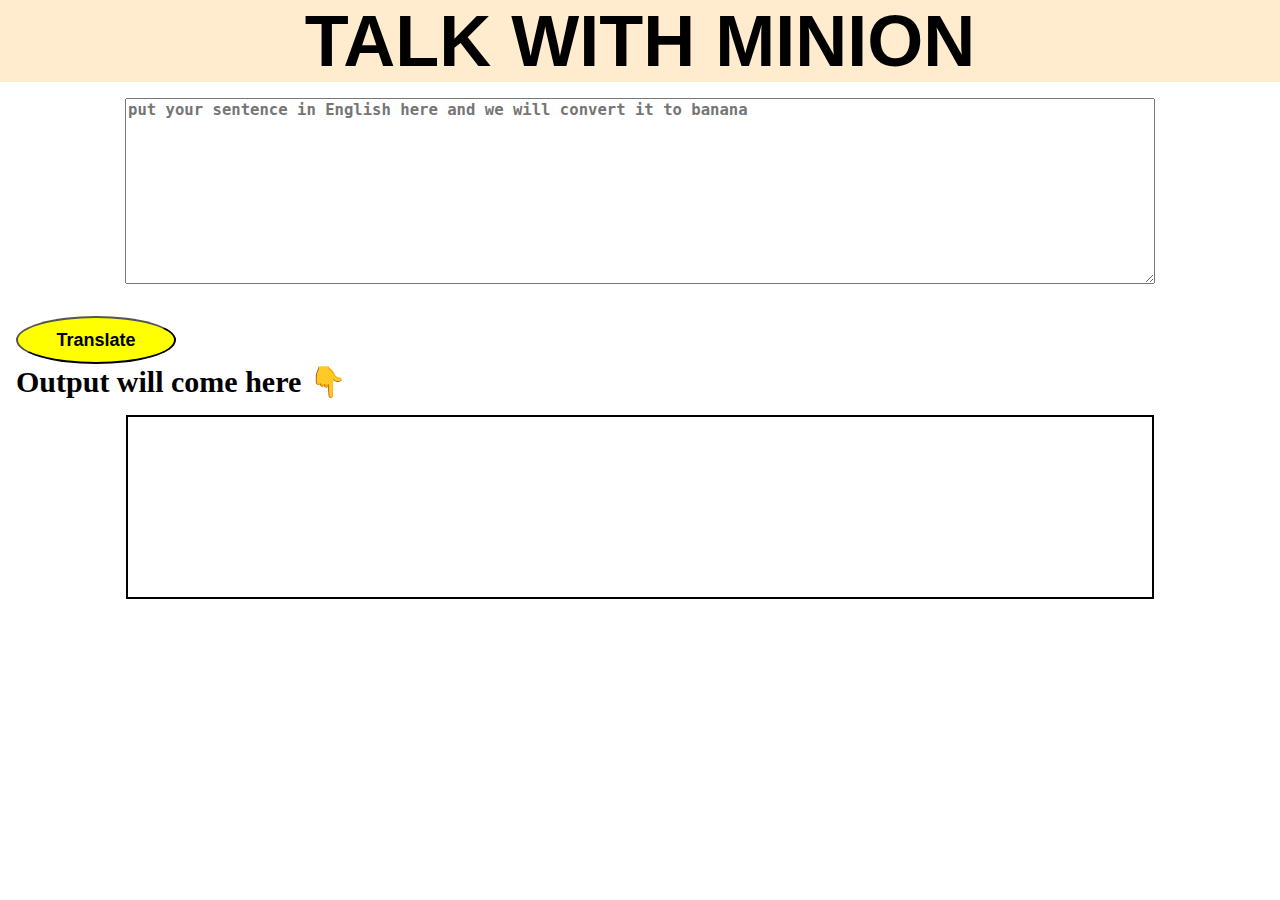
<file: mainindex.html>
<!DOCTYPE html>
<html lang="en">

<head>
    <meta charset="UTF-8">
    <meta name="viewport" content="width=device-width, initial-scale=1.0">
    <title>banana speak</title>
    <link rel="stylesheet" href="index.css">
   
</head>

<body>
    <div id="header1">
    <h1>TALK WITH MINION</h1>
   
    </div>
    <div class="txt-area">
    <textarea id="txt-input"
        placeholder="put your sentence in English here and we will convert it to banana"></textarea>
        </div>
    <button id="btn-translate">Translate</button>
    <div class="head1"> Output will come here 👇</div>
    <div id="output"></div>


        
    <script src="index.js" type="text/javascript"></script>
</body>

</html>
</file>
<file: index.css>
body{
    background:no-repeat;
    background-image: url(https://wallpapercave.com/wp/wp2794308.jpg);
    background-size: cover;
    background-position:center;
    background-attachment:fixed;
    margin: 0rem;
    
}
#header1{
    background-color: blanchedalmond;
}


h1{
    text-align: center;
    font-weight: bolder;
    font-family: 'Gill Sans', 'Gill Sans MT', Calibri, 'Trebuchet MS', sans-serif;
    font-size: 8vh;
    color:black;
    margin: 0rem;

}
textarea{
    width: 80%;
    height: 20vh;
    display: block;
    margin-right: auto;
    margin-left: auto;
    font-size:larger;
    font-weight: bolder;
    margin-top: 1rem;
    
}
#output{
    border: 2px solid black;
    height: 20vh;
    width: 80%;
    background-color: white;
    position: center;
    font-size: larger;
    font-weight:bolder ;
    margin-right: auto;
    margin-left: auto;
    margin-bottom: 1rem;

}
#btn-translate{
    width: 10pc;
    height: 3pc;
    border-radius: 60%;
    font-size: large;
    font-weight: bolder;
    background-color: yellow;
    margin-top: 2rem;
    padding: 10px;
    margin-left: 1rem;

  }
#btn-translate:hover{
    margin: 1rem;
    width: 10pc;
    height: 3pc;
    border-radius: 60%;
    font-size: large;
    font-weight: bolder;
    background-color:green;


}
.head1{
    font-weight: bolder;
    color: rgb(17, 19, 17);
    margin-left: 1rem;
    margin-bottom: 1rem;
    font-size:30px;
    color:black;
}

img{
    width: 100vh;
    height: 100vh;
    float:right;
    width: 650px;
    height: 650px;
    top: -16px;

}
</file>
